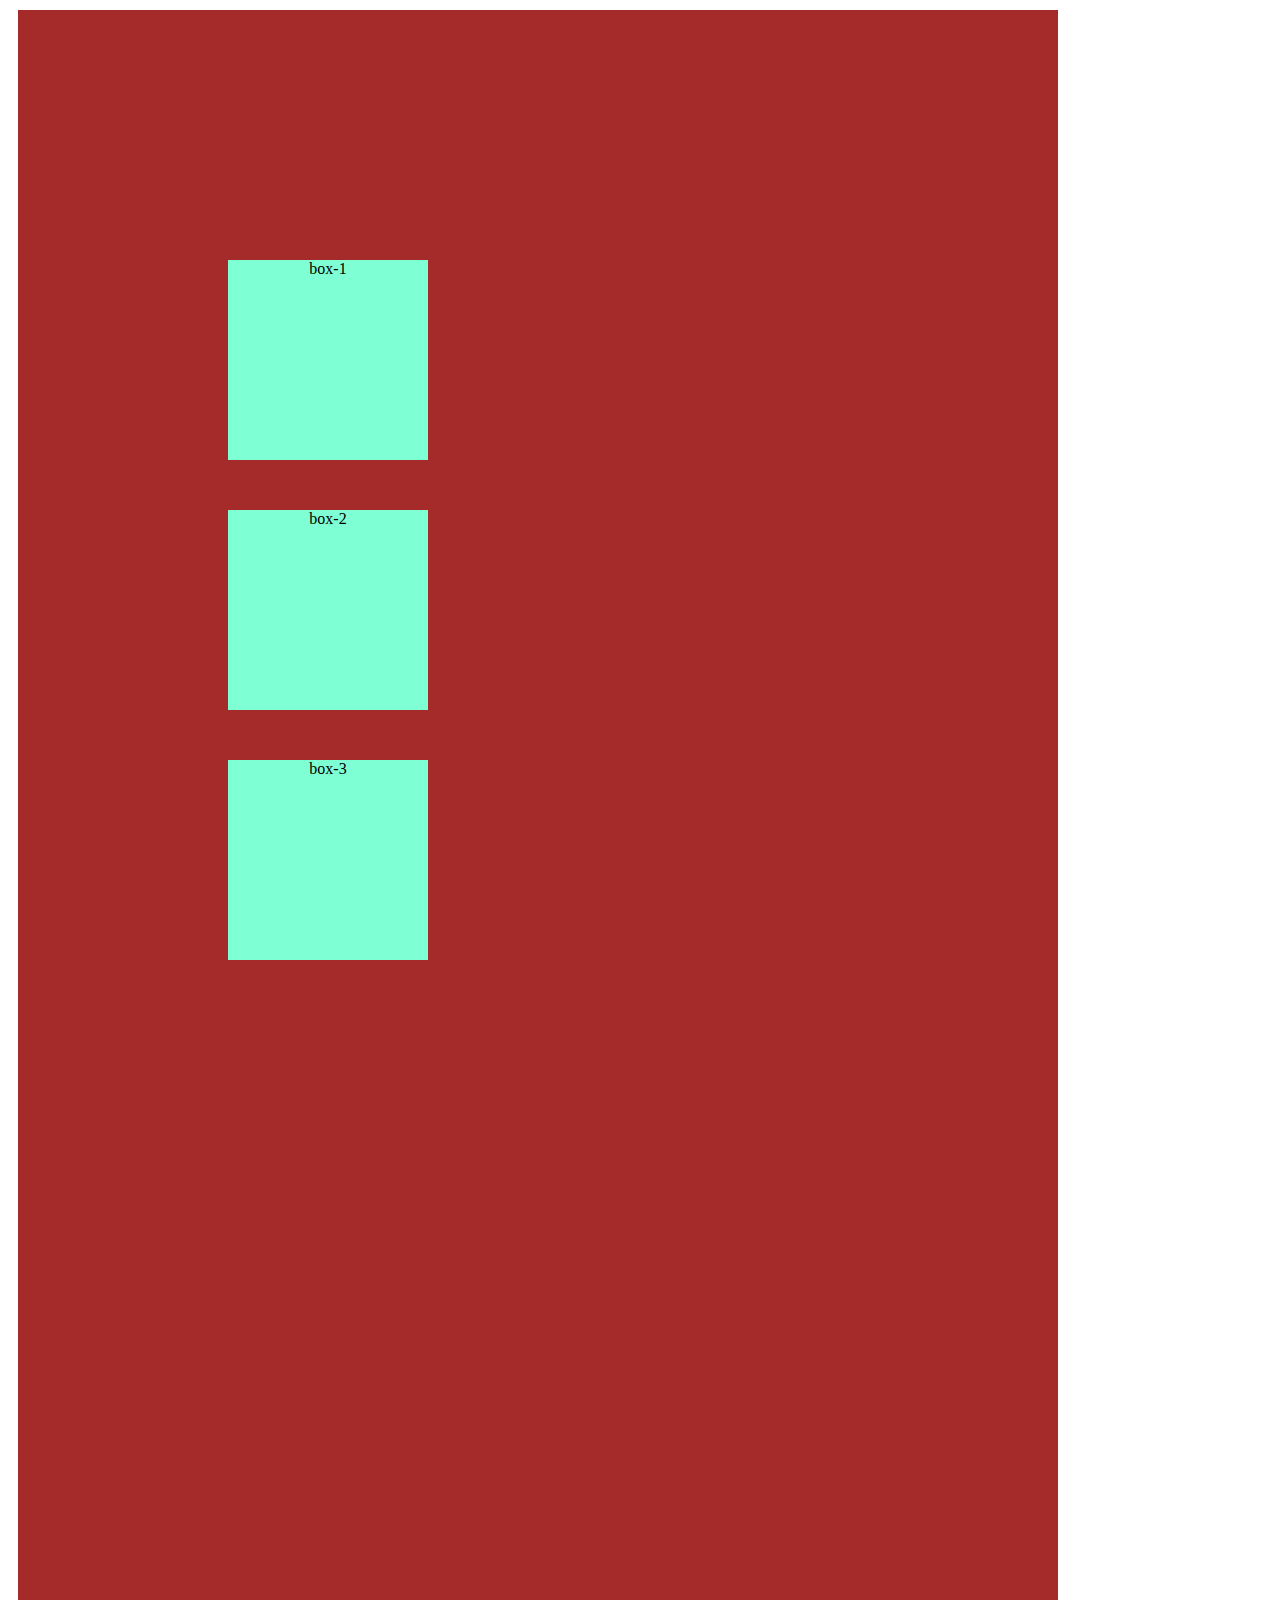
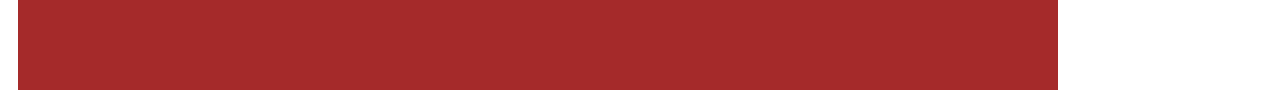
<file: column.html>
<!DOCTYPE html>
<html lang="en">
<head>
    <meta charset="UTF-8">
    <meta name="viewport" content="width=device-width, initial-scale=1.0">
    <link rel="stylesheet" href="column.css">
    <title>Document</title>
</head>
<body>
    <div class="container">
        <div>
        <p class="paragraph-1">
            box-1
        </p>
    </div>
        <div>
            <p class="paragraph-2">
                box-2
            </p>
        </div>
        
        <div>
            <p class="paragraph-3">
                box-3
            </p>
        </div>
        
    </div>

    
</body>
</html>
</file>
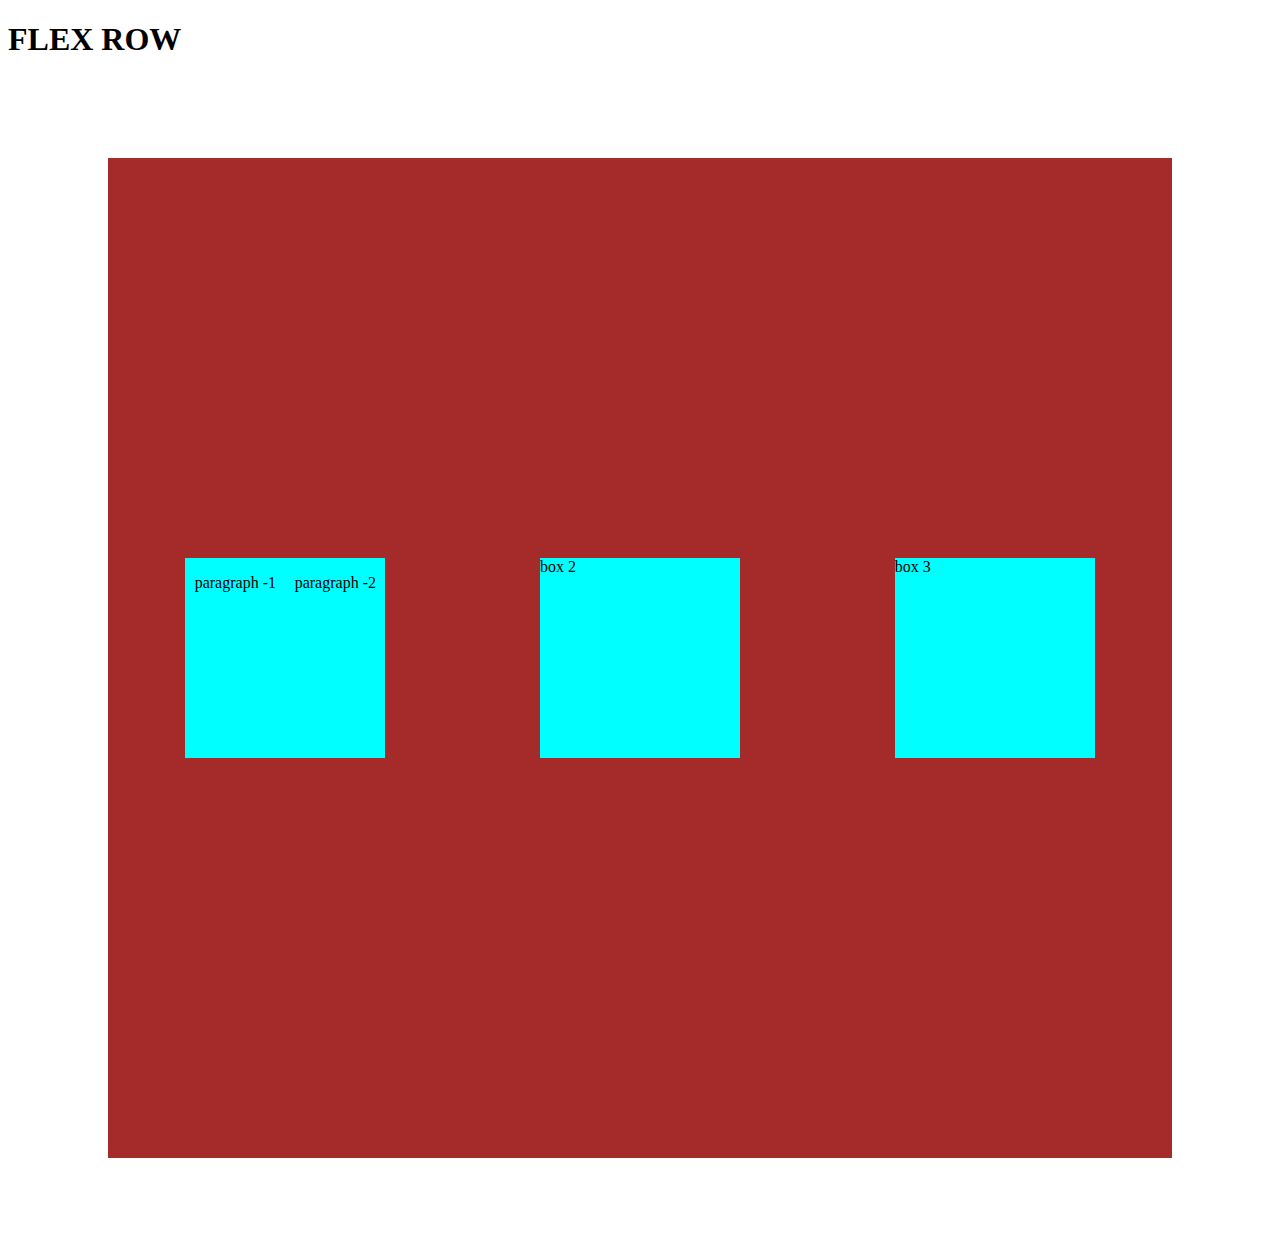
<file: display.html>
<!DOCTYPE html>
<html lang="en">
<head>
    <meta charset="UTF-8">
    <meta name="viewport" content="width=device-width, initial-scale=1.0">
    <link rel="stylesheet" href="display.css">
    <title>Document</title>
</head>
<body>
    <h1>
        FLEX ROW
    </h1>
<div class="container">
    
    <div class="box-1">
    <p>paragraph -1</p>
    <p>paragraph -2</p>
    </div>
    <div class="box-2">
        box 2

    </div>
    <div class="box-3">
        box 3



<!DOCTYPE html>
<html lang="en">
<head>
    <meta charset="UTF-8">
    <meta name="viewport" content="width=device-width, initial-scale=1.0">
    <title>Document</title>
</head>
<body>
 

<div>
    <h1>
        
    </h1>
</div>
</body>   
</body>
</html>
</file>
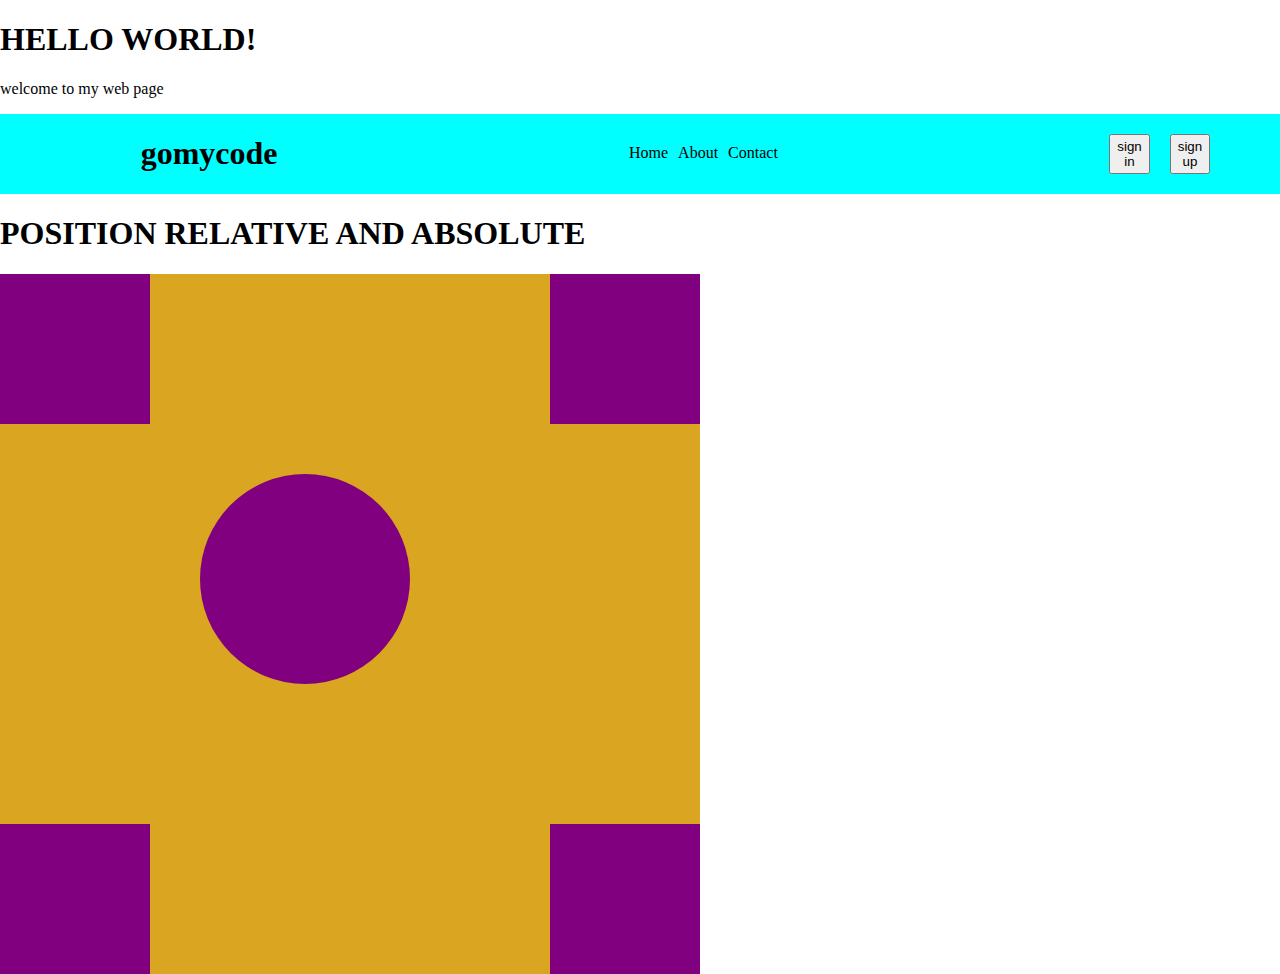
<file: div.html>
<!DOCTYPE html>
<html lang="en">
<head>
    <meta charset="UTF-8">
    <meta name="viewport" content="width=device-width, initial-scale=1.0">
    <link rel="stylesheet" href="div.css">
    <title>Document</title>
</head>
<body>
    <h1>
        HELLO WORLD!
    </h1>
    <p>
        welcome to my web page
    </p>
    <div class="super-container">
        <div class="container">
    
            <h1>
                gomycode
            </h1>
    
        <ul>
            <li>Home</li>
            <li>About</li>
            <li>Contact</li>
        </ul>
        <div class="div-3">
            <button>sign in</button>
            <button>sign up</button>
        </div>
        </div>
    </div>
    <h1>
        POSITION RELATIVE AND ABSOLUTE
    </h1>
    <div class="rel-container">
            <div class="box-abs-1">

            </div>
            <div class="box-abs-2">

            </div>
            <div class="box-abs-3">

            </div>
            <div class="box-abs-4">

            </div>
            <div class="box-abs-5">

            </div>
    </div>
    
</body>
</html>
</file>
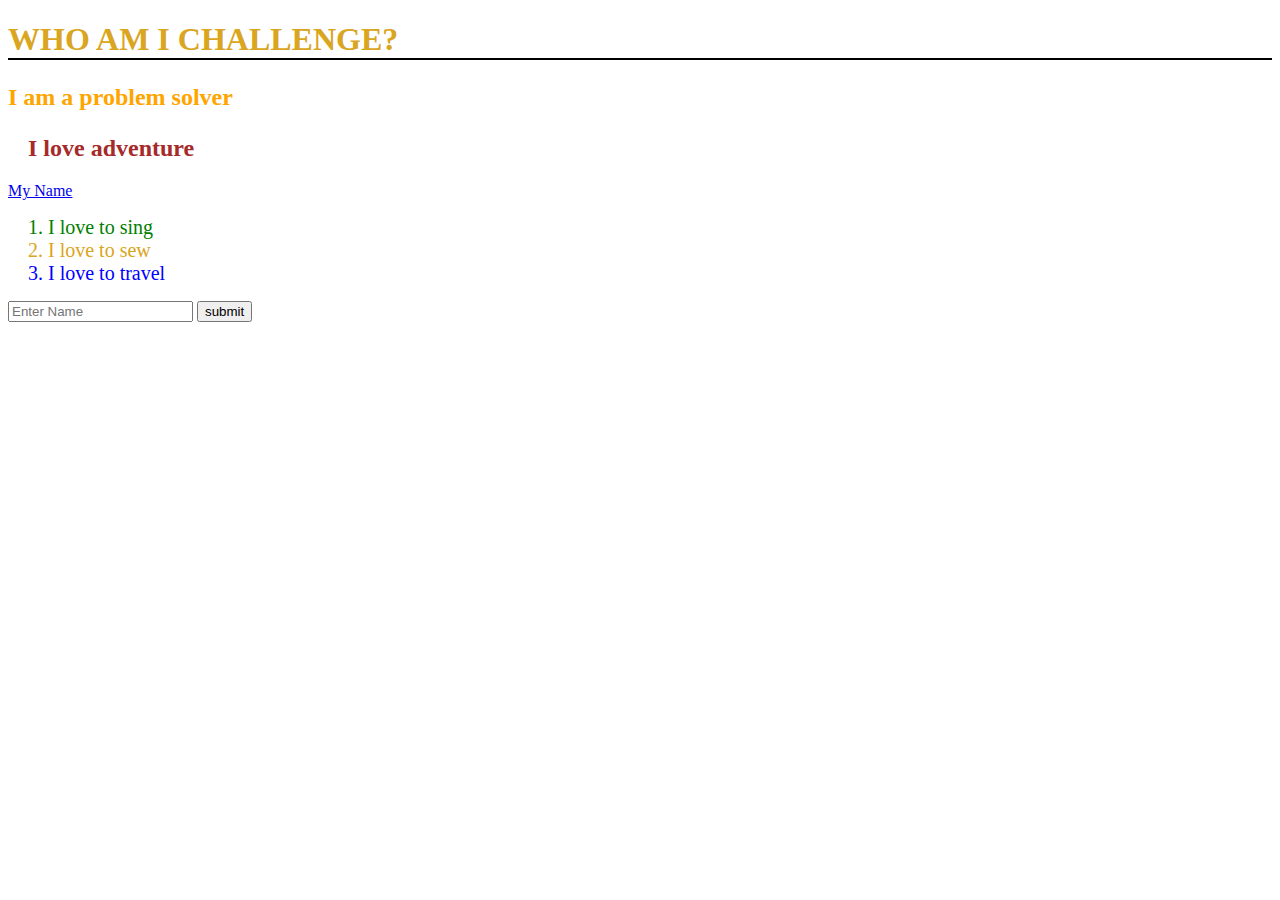
<file: task1.html>
<!DOCTYPE html>
<html lang="en">
<head>
    <meta charset="UTF-8">
    <meta name="viewport" content="width=device-width, initial-scale=1.0">
    <link rel="stylesheet" href="style2.css">
    <title>Document</title>
</head>
<body>
  <div>
  <h1 id="topic">
    WHO AM I CHALLENGE?
  </h1>

<h2>
   <p class="p1">
    I am a problem solver
  </p>
</h2>
<h2>
<p class="p2">
    I love adventure
 </p>
</h2>
  
  <a href="www.amaka.com">My Name</a> 
   <ol>
    <li class="list-item1">I love to sing</li>
    <li class="list-item2">I love to sew</li>
    <li class="list-item3">I love to travel</li>
   </ol>
   
   <input type="text" class="text" placeholder="Enter Name">
   <button>submit</button>
  </div>



</body>
</html>
</file>
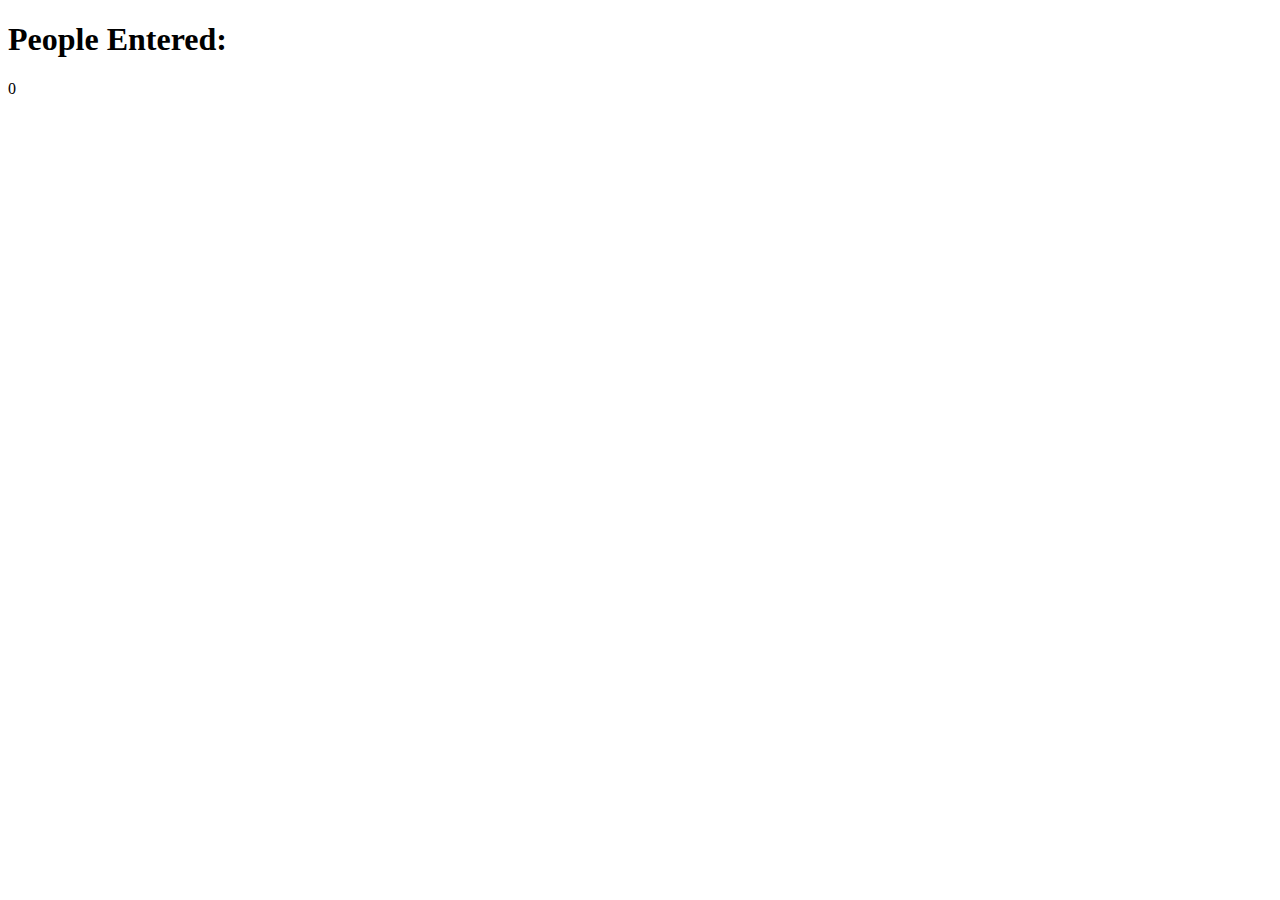
<file: train-app.html>
<!DOCTYPE html>
<html lang="en">
  <head>
    <meta charset="UTF-8" />
    <meta name="viewport" content="width=device-width, initial-scale=1.0" />
    <link rel="stylesheet" href="train-app.css" />
    <title>Document</title>
  </head>
  <body>
    <h1>People Entered:</h1>
    <p>0</p>
  </body>
</html>
</file>
<file: column.css>
div{
    background-color: aquamarine;
    width:200px;
    height:200px;
    margin:10px 10px 10px;
    text-align: center;
    
}
.paragraph-1,.paragraph-2,.paragraph-3{
    margin: 50px;
    
    flex-direction: column;
    display: flex;
    align-items: center;
}
.container{
    background-color: brown;
   width: 50vw;
   height: 100vw;
   padding:200px

}
</file>
<file: display.css>
.container{
    background-color:brown;
    margin:100px;
    display: flex;
    flex-direction: row;
    justify-content: space-around;
    align-items: center;
    height: 1000px;
    

    
}
.box-1,.box-2,.box-3{
    background-color
    :aqua;
    width: 200px;
    height:200px;
    margin: 10px 10px 10px;
}
.box-1{
    display:flex;
    justify-content:space-around;
text-align:center;
}
</file>
<file: div.css>
body {
  margin: 0;
  padding: 0;
}
.container {
  display: flex;
  justify-content: space-between;
  text-align: center;
  justify-content: space-around;
  max-width: 1300px;
  width: 100%;
}

.div-3 {
  display: flex;
  justify-content: space-between;
  text-align: center;
  justify-content: space-around;
  width: 30px;
  max-width: 10px;
  padding: 10px;
  margin: 10px;
  gap: 20px;
}

ul {
  display: inline-flex;
  list-style: none;
  gap: 10px;
  margin: 30px;
}
button:hover {
  color: orange;
}
.super-container {
  background-color: aqua;
  width: 100vw;
  display: flex;
  justify-content: space-around;
  position: sticky;
  top: 0;
  z-index: 50;
}

.rel-container {
  background-color: goldenrod;
  width: 700px;
  height: 700px;
  position: relative;
}

.box-abs-1,
.box-abs-2,
.box-abs-3,
.box-abs-4 {
  background-color: purple;
  width: 150px;
  height: 150px;
  position: absolute;
}
.box-abs-1 {
  top: 0px;
  left: 0px;
}
.box-abs-2 {
  top: 0px;
  right: 0px;
}
.box-abs-3 {
  bottom: 0px;
  left: 0px;
}
.box-abs-4 {
  bottom: 0px;
  right: 0px;
}
.box-abs-5 {
  background-color: purple;
  width: 150px;
  height: 150px;
  position: absolute;
  border-radius: 50%;
  padding: 30px;
  margin: 200px;
  /* display:flex;
  justify-content: center;
  align-items: center; */
}
</file>
<file: style2.css>
.list-item1{
    color:green;
    font-size:20px;
}
.list-item2{
    color:goldenrod;
    font-size:20px;

}
.list-item3{
    color:blue;
    font-size:20px;
}
.text:focus{
    border:1px dotted red;
    outline:none;
}
    

h1{

    border-bottom:2px solid black;
    
}
.p1{
    color:orange;
    
}

.p2{
    color:brown;
    margin:20px;
}
hh
    

div{
    font-family:Verdana, Geneva, Tahoma, sans-serif;
}
#topic{
    color:goldenrod;
}
button:hover{
color: blue;
}
</file>
<file: train-app.css>
body {
  background-image: url("https://media.istockphoto.com/id/1451426770/photo/passengers-waiting-to-board-subway-train.jpg?s=612x612&w=0&k=20&c=jRKFFZuOn_krhE7UHBoGIHEwiRJaeRje4DVHnCnXIKw=");
  background-repeat: no-repeat;
  opacity: 2px;
  width: fit-content;
  height: 200px;
}
</file>
